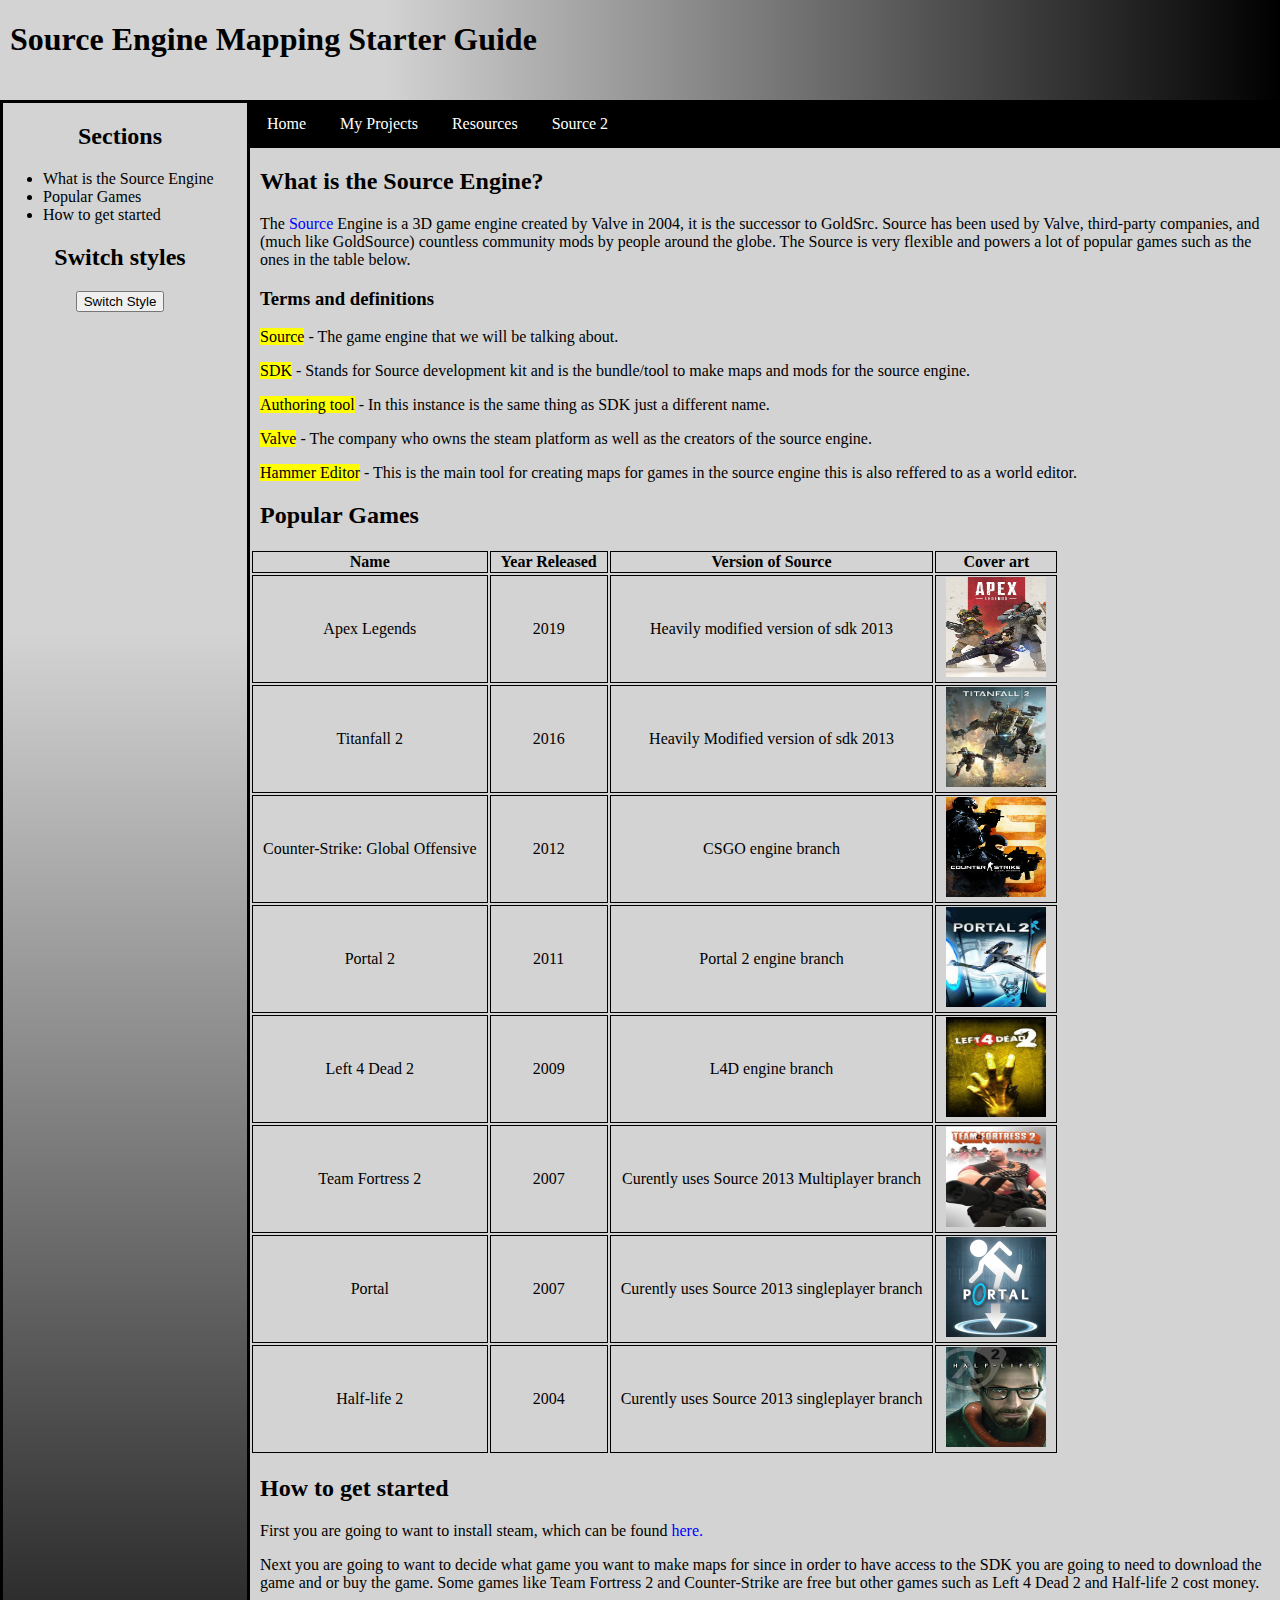
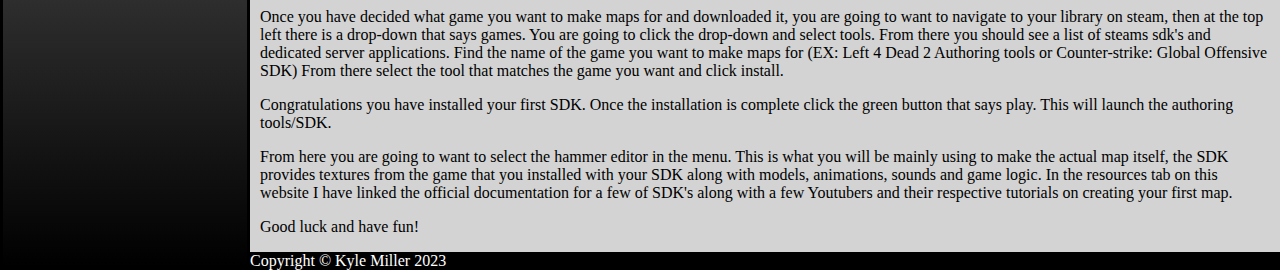
<file: index.html>
<!DOCTYPE html>
<html lang="en">
    <head>
        <meta charset="UTF-8">
        <link id="csslink" href="main.css" rel="stylesheet">
        <link id="csslink" href="alternate.css" rel="alternate">
        <link rel="icon" href="hammerlogo.png">
        <title>Source Engine Mapping Starter Guide: Home</title>

        <script>
            function toggleCSS() {
              // Obtains the <link> element that links to the css (by using its id).
              var currentCSS = document.getElementById('csslink');
    
              // Change the value of href attribute to change the css file.
              if (currentCSS.getAttribute('href') == 'main.css') {
                currentCSS.setAttribute('href', 'alternate.css');
              } else {
                currentCSS.setAttribute('href', 'main.css');
              }
          }
      </script>
    </head>

    <body>

        <header>
            <h1>Source Engine Mapping Starter Guide</h1>
        </header>

        <nav>
            <ul id="navbar">
                <li id="navitem"><a href="index.html">Home</a></li>
                <li id="navitem"><a href="myproject.html">My Projects</a></li>
                <li id="navitem"><a href="resources.html">Resources</a></li>
                <li id="navitem"><a href="Source2.html">Source 2</a></li>
            </ul>
        </nav>

        <aside>
            <h2>Sections</h2>
            <ul>
                <li>What is the Source Engine</li>
                <li>Popular Games</li>
                <li>How to get started</li>
            </ul>
            <h2>Switch styles</h2>
            <button onclick="toggleCSS()">Switch Style</button>
        </aside>

        <main>
            <div id="whatissrc">
                <h2>What is the Source Engine?</h2>
                <p>The <a href="https://developer.valvesoftware.com/wiki/Source" target="_blank">Source</a> Engine is a 3D game engine created by Valve in 2004, it is the successor to GoldSrc. Source has been used by Valve, third-party companies, and (much like GoldSource) countless community mods by people around the globe. The Source is very flexible and powers a lot of popular games such as the ones in the table below.</p>
                <h3>Terms and definitions</h3>
                <p><span>Source</span> - The game engine that we will be talking about.</p>
                <p><span>SDK</span> - Stands for Source development kit and is the bundle/tool to make maps and mods for the source engine.</p>
                <p><span>Authoring tool</span> - In this instance is the same thing as SDK just a different name.</p>
                <p><span>Valve</span> - The company who owns the steam platform as well as the creators of the source engine.</p>
                <p><span>Hammer Editor</span> - This is the main tool for creating maps for games in the source engine this is also reffered to as a world editor.</p>
            </div>

            <div id="Populargames">
                <h2>Popular Games</h2>
                <table>
                    <tr>
                        <th>Name</th>
                        <th>Year Released</th>
                        <th>Version of Source</th>
                        <th>Cover art</th>
                    </tr>
                    <tr>
                        <td>Apex Legends</td>
                        <td>2019</td>
                        <td>Heavily modified version of sdk 2013</td>
                        <td><a href="apexcover.jpg" target="_self"><img src="apexcover.jpg" alt="Cover art for the game apex legends" height="100" width="100"></a></td>
                    </tr>
                    <tr>
                        <td>Titanfall 2</td>
                        <td>2016</td>
                        <td>Heavily Modified version of sdk 2013</td>
                        <td><a href="Titanfall2cover.jpg" target="_self"><img src="Titanfall2cover.jpg" alt="Cover art for the game apex legends" height="100" width="100"></a></td>
                    </tr>
                    <tr>
                        <td>Counter-Strike: Global Offensive</td>
                        <td>2012</td>
                        <td>CSGO engine branch</td>
                        <td><a href="csgocover.jpg" target="_self"><img src="csgocover.jpg" alt="Cover art for the game apex legends" height="100" width="100"></a></td>
                    </tr>
                    <tr>
                        <td>Portal 2</td>
                        <td>2011</td>
                        <td>Portal 2 engine branch</td>
                        <td><a href="Portal2cover.jpg" target="_self"><img src="Portal2cover.jpg" alt="Cover art for the game apex legends" height="100" width="100"></a></td>
                    </tr>
                    <tr>
                        <td>Left 4 Dead 2</td>
                        <td>2009</td>
                        <td>L4D engine branch</td>
                        <td><a href="Left4Dead2cover.jpg" target="_self"><img src="Left4Dead2cover.jpg" alt="Cover art for the game apex legends" height="100" width="100"></a></td>
                    </tr>
                    <tr>
                        <td>Team Fortress 2</td>
                        <td>2007</td>
                        <td>Curently uses Source 2013 Multiplayer branch</td>
                        <td><a href="tf2cover.jpg" target="_self"><img src="tf2cover.jpg" alt="Cover art for the game apex legends" height="100" width="100"></a></td>
                    </tr>
                    <tr>
                        <td>Portal</td>
                        <td>2007</td>
                        <td>Curently uses Source 2013 singleplayer branch</td>
                        <td><a href="portalcover.jpg" target="_self"><img src="portalcover.jpg" alt="Cover art for the game apex legends" height="100" width="100"></a></td>
                    </tr>
                    <tr>
                        <td>Half-life 2</td>
                        <td>2004</td>
                        <td>Curently uses Source 2013 singleplayer branch</td>
                        <td><a href="Half-Life_2_cover.jpg" target="_self"><img src="Half-Life_2_cover.jpg" alt="Cover art for the game apex legends" height="100" width="100"></a></td>
                    </tr>
                </table>
            </div>

            <div id="gettingstarted">
                <h2>How to get started</h2>
                <p>First you are going to want to install steam, which can be found <a href="https://store.steampowered.com/about/" target="_blank">here.</a></p>
                <p>Next you are going to want to decide what game you want to make maps for since in order to have access to the SDK you are going to need to download the game and or buy the game. Some games like Team Fortress 2 and Counter-Strike are free but other games such as Left 4 Dead 2 and Half-life 2 cost money.</p>
                <p>Once you have decided what game you want to make maps for and downloaded it, you are going to want to navigate to your library on steam, then at the top left there is a drop-down that says games. You are going to click the drop-down and select tools. From there you should see a list of steams sdk's and dedicated server applications. Find the name of the game you want to make maps for (EX: Left 4 Dead 2 Authoring tools or Counter-strike: Global Offensive SDK) From there select the tool that matches the game you want and click install.</p>
                <p>Congratulations you have installed your first SDK. Once the installation is complete click the green button that says play. This will launch the authoring tools/SDK.</p>
                <p>From here you are going to want to select the hammer editor in the menu. This is what you will be mainly using to make the actual map itself, the SDK provides textures from the game that you installed with your SDK along with models, animations, sounds and game logic. In the resources tab on this website I have linked the official documentation for a few of SDK's along with a few Youtubers and their respective tutorials on creating your first map.</p>
                <p>Good luck and have fun!</p>
            </div>
        </main>
        <footer>Copyright &copy; Kyle Miller 2023</footer>
    </body>
</html>
</file>
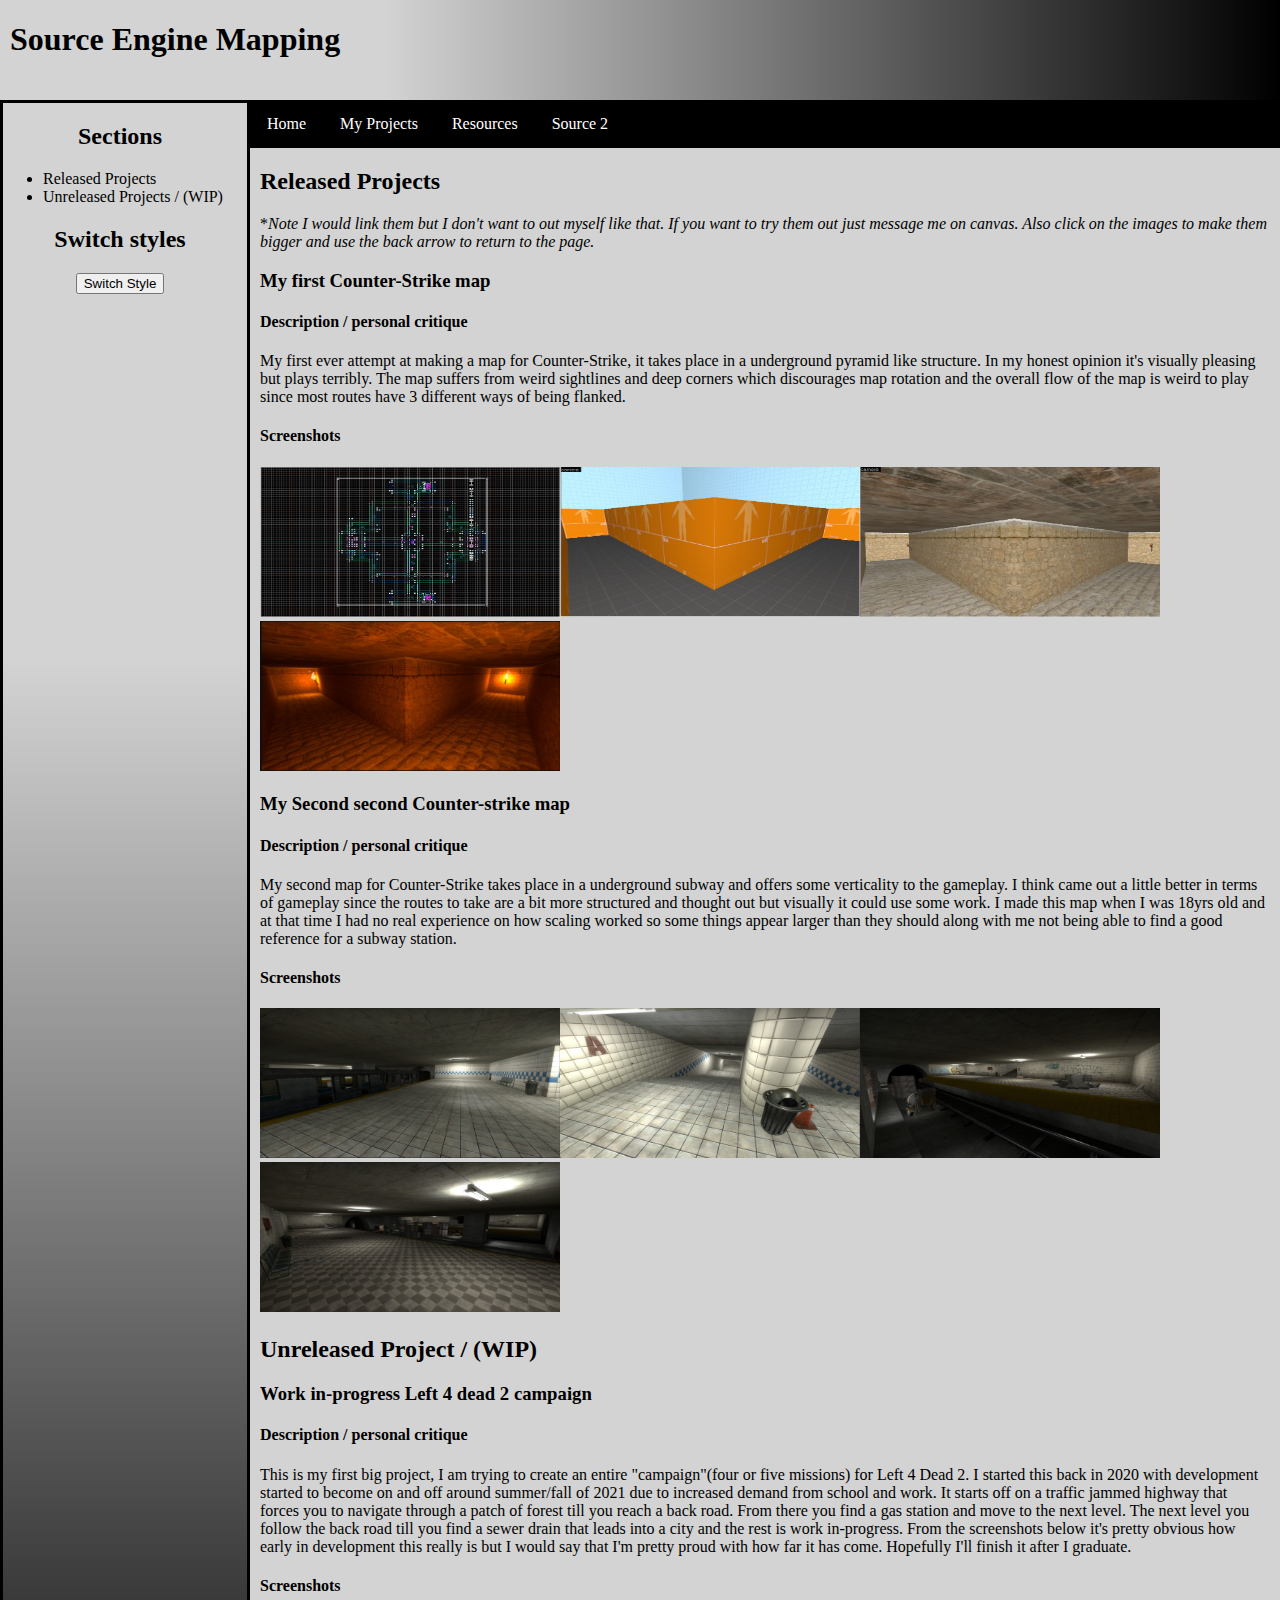
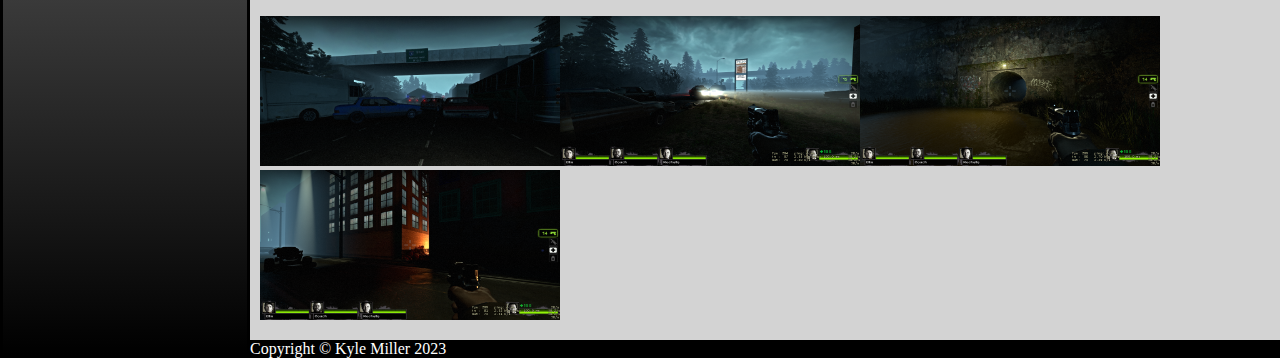
<file: myproject.html>
<!DOCTYPE html>
<html lang="en">
    <head>
        <meta charset="UTF-8">
        <link id="csslink" href="main.css" rel="stylesheet">
        <link id="csslink" href="alternate.css" rel="alternate">
        <link rel="icon" href="hammerlogo.png">
        <title>Source Engine Mapping Starter Guide: My Projects</title>

        <script>
            function toggleCSS() {
              // Obtains the <link> element that links to the css (by using its id).
              var currentCSS = document.getElementById('csslink');
    
              // Change the value of href attribute to change the css file.
              if (currentCSS.getAttribute('href') == 'main.css') {
                currentCSS.setAttribute('href', 'alternate.css');
              } else {
                currentCSS.setAttribute('href', 'main.css');
              }
          }
      </script>
    </head>

    <body>

        <header>
            <h1>Source Engine Mapping</h1>
        </header>

        <nav>
            <ul id="navbar">
                <li id="navitem"><a href="index.html">Home</a></li>
                <li id="navitem"><a href="myproject.html">My Projects</a></li>
                <li id="navitem"><a href="resources.html">Resources</a></li>
                <li id="navitem"><a href="Source2.html">Source 2</a></li>
            </ul>
        </nav>

        <aside>
            <h2>Sections</h2>
            <ul>
                <li>Released Projects</li>
                <li>Unreleased Projects / (WIP)</li>
            </ul>
            <h2>Switch styles</h2>
            <button onclick="toggleCSS()">Switch Style</button>
        </aside>

        <main>
            <div id="releasedprj">
                <div id="firstmap">
                    <h2>Released Projects</h2>
                    <p>*<span>Note I would link them but I don't want to out myself like that. If you want to try them out just message me on canvas. Also click on the images to make them bigger and use the back arrow to return to the page.</span></p>
                    <h3>My first Counter-Strike map</h3>
                    <h4>Description / personal critique</h4>
                    <p>My first ever attempt at making a map for Counter-Strike, it takes place in a underground pyramid like structure. In my honest opinion it's visually pleasing but plays terribly. The map suffers from weird sightlines and deep corners which discourages map rotation and the overall flow of the map is weird to play since most routes have 3 different ways of being flanked.</p>
                    <h4>Screenshots</h4>
                    <p id="sandpics"><a href="khufu_sand_xy.JPG" target="_self"><img src="khufu_sand_xy.JPG" alt="Top down grid layout of the entire map" height="150" width="300"></a><a href="Khufu_sand_beta_pic_3.JPG" target="_self"><img src="Khufu_sand_beta_pic_3.JPG" alt="Pre-textured map with orange dev textured walls and gray floors" height="150" width="300"></a><a href="Khufu_sand_beta_pic_6.JPG" target="_self"><img src="khufu_sand_beta_pic_6.JPG" alt="textured version of the same hallway but before lighting was implemented" height="150" width="300"></a><a href="sandreal.PNG" target="_self"><img src="sandreal.PNG" alt="finalized version of the same hallway" height="150" width="300"></a></p>
                </div>

                <div id="secondmap">
                    <h3>My Second second Counter-strike map</h3>
                    <h4>Description / personal critique</h4>
                    <p>My second map for Counter-Strike takes place in a underground subway and offers some verticality to the gameplay. I think came out a little better in terms of gameplay since the routes to take are a bit more structured and thought out but visually it could use some work. I made this map when I was 18yrs old and at that time I had no real experience on how scaling worked so some things appear larger than they should along with me not being able to find a good reference for a subway station.</p>
                    <h4>Screenshots</h4>
                    <p id="subwaypics"><a href="subway10.PNG" target="_self"><img src="subway10.PNG" alt="One of the subway platforms" height="150" width="300"></a><a href="subway15.PNG" target="_self"><img src="subway15.PNG" alt="starting area for one of the teams and is also the entrance to the subway platforms" height="150" width="300"></a><a href="subway3.PNG" target="_self"><img src="subway3.PNG" alt="part of the map in the subway station that is being remodeled" height="150" width="300"></a><a href="subway7.PNG" target="_self"><img src="subway7.PNG" alt="Another angle of a subway station that is being remodeled" height="150" width="300"></a></p>
                </div>
            </div>

            <div id="unreleased">
                <h2>Unreleased Project / (WIP)</h2>
                <h3>Work in-progress Left 4 dead 2 campaign</h3>
                <h4>Description / personal critique</h4>
                <p>This is my first big project, I am trying to create an entire "campaign"(four or five missions) for Left 4 Dead 2. I started this back in 2020 with development started to become on and off around summer/fall of 2021 due to increased demand from school and work. It starts off on a traffic jammed highway that forces you to navigate through a patch of forest till you reach a back road. From there you find a gas station and move to the next level. The next level you follow the back road till you find a sewer drain that leads into a city and the rest is work in-progress. From the screenshots below it's pretty obvious how early in development this really is but I would say that I'm pretty proud with how far it has come. Hopefully I'll finish it after I graduate.</p>
                <h4>Screenshots</h4>
                <p id="l4dpics"><a href="l4d2bridge.png" target="_self"><img src="l4d2bridge.png" alt="Bridge at night with a highway exit sign on it" height="150" width="300"></a><a href="l4d2gas.png" target="_self"><img src="l4d2gas.png" alt="Gas station sign at night with a puddle relection in front of it" height="150" width="300"></a><a href="l4d2sewer.png" target="_self"><img src="l4d2sewer.png" alt="Sewer runnoff in front of a murky pond" height="150" width="300"></a><a href="l4d2city.png" target="_self"><img src="l4d2city.png" alt="A wet city with a alleyway fire burning and a puddle reflecting the light" height="150" width="300"></a></p>

                
            </div>

        </main>
        <footer>Copyright &copy; Kyle Miller 2023</footer>
    </body>
</html>
</file>
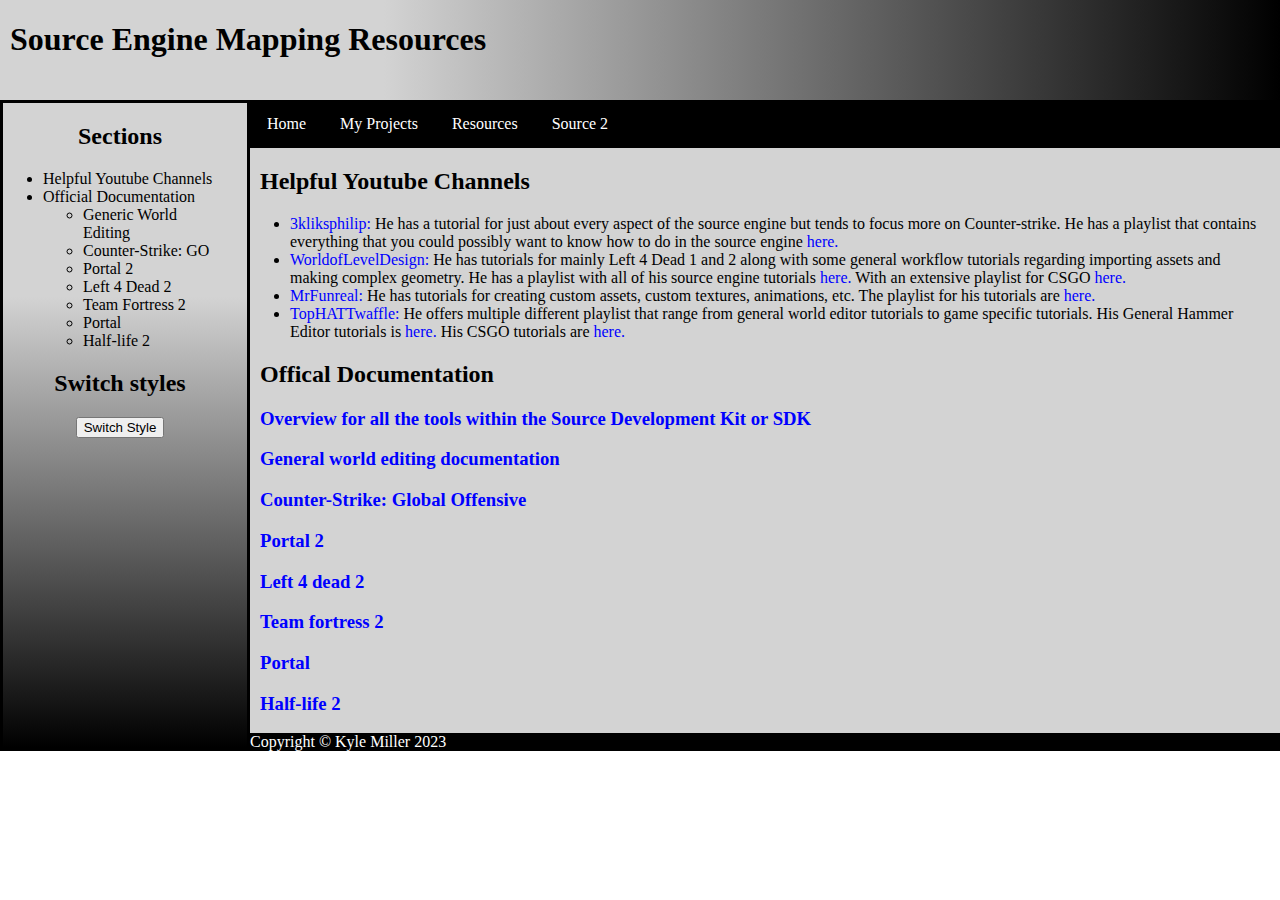
<file: resources.html>
<!DOCTYPE html>
<html lang="en">
    <head>
        <meta charset="UTF-8">
        <link id="csslink" href="main.css" rel="stylesheet">
        <link id="csslink" href="alternate.css" rel="alternate">
        <link rel="icon" href="hammerlogo.png">
        <title>Source Engine Mapping Starter Guide: Resources</title>

        <script>
            function toggleCSS() {
              // Obtains the <link> element that links to the css (by using its id).
              var currentCSS = document.getElementById('csslink');
    
              // Change the value of href attribute to change the css file.
              if (currentCSS.getAttribute('href') == 'main.css') {
                currentCSS.setAttribute('href', 'alternate.css');
              } else {
                currentCSS.setAttribute('href', 'main.css');
              }
          }
      </script>
    </head>

    <body>

        <header>
            <h1>Source Engine Mapping Resources</h1>
        </header>

        <nav>
            <ul id="navbar">
                <li id="navitem"><a href="index.html">Home</a></li>
                <li id="navitem"><a href="myproject.html">My Projects</a></li>
                <li id="navitem"><a href="resources.html">Resources</a></li>
                <li id="navitem"><a href="Source2.html">Source 2</a></li>
            </ul>
        </nav>

        <aside>
            <h2>Sections</h2>
            <ul>
                <li>Helpful Youtube Channels</li>
                <li>Official Documentation
                    <ul>
                        <li>Generic World Editing</li>
                        <li>Counter-Strike: GO</li>
                        <li>Portal 2</li>
                        <li>Left 4 Dead 2</li>
                        <li>Team Fortress 2</li>
                        <li>Portal</li>
                        <li>Half-life 2</li>
                    </ul>
                </li>
            </ul>
            <h2>Switch styles</h2>
            <button onclick="toggleCSS()">Switch Style</button>
        </aside>

        <main>
            <div id="tutorials">
                <h2>Helpful Youtube Channels</h2>
                <ul>
                    <li><a href="https://www.youtube.com/@3kliksphilip" target="_blank">3kliksphilip:</a> He has a tutorial for just about every aspect of the source engine but tends to focus more on Counter-strike. He has a playlist that contains everything that you could possibly want to know how to do in the source engine <a href="https://www.youtube.com/playlist?list=PLfwtcDG7LpxF7-uH_P9La76dgCMC_lfk3" target="_blank">here.</a></li>
                    <li><a href="https://www.youtube.com/@WorldofLevelDesign" target="_blank">WorldofLevelDesign:</a> He has tutorials for mainly Left 4 Dead 1 and 2 along with some general workflow tutorials regarding importing assets and making complex geometry. He has a playlist with all of his source engine tutorials <a href="https://www.youtube.com/playlist?list=PL0C03A31AF4ABF42F" target="_blank">here.</a> With an extensive playlist for CSGO <a href="https://www.youtube.com/playlist?list=PL_c7yiTIRI8pv2Z1yqoLyLU7k2j-bM435" target="_blank">here.</a></li>
                    <li><a href="https://www.youtube.com/@MrFunreal" target="_blank">MrFunreal:</a> He has tutorials for creating custom assets, custom textures, animations, etc. The playlist for his tutorials are <a href="https://www.youtube.com/playlist?list=PL-B7fIDBvXBDyEnlezBSqWvcR-0UhU2HO" target="_blank">here.</a></li>
                    <li><a href="https://www.youtube.com/@TopHATTwaffle" target="blank">TopHATTwaffle:</a> He offers multiple different playlist that range from general world editor tutorials to game specific tutorials. His General Hammer Editor tutorials is <a href="https://www.youtube.com/watch?v=jF3er5lsaeg&list=PL-454Fe3dQH1L38FnKkz_O1CqYx6sKaXk" target="_blank">here.</a> His CSGO tutorials are <a href="https://www.youtube.com/playlist?list=PL-454Fe3dQH0WCzAsmydsr24NFaFrNC_h" target="_blank">here.</a></li>
                </ul>
            </div>

            <div id="offweb">
                <h2>Offical Documentation</h2>
                <h3><a href="https://developer.valvesoftware.com/wiki/SDK_Docs" target="_blank">Overview for all the tools within the Source Development Kit or SDK</a></h3>
                
                <h3><a href="https://developer.valvesoftware.com/wiki/Category:Hammer" target="_blank">General world editing documentation</a></h3>

                <h3><a href="https://developer.valvesoftware.com/wiki/Counter-Strike:_Global_Offensive_Level_Creation" target="_blank">Counter-Strike: Global Offensive</a></h3>

                <h3><a href="https://developer.valvesoftware.com/wiki/Category:Portal_2_Level_Design" target="_blank">Portal 2</a></h3>

                <h3><a href="https://developer.valvesoftware.com/wiki/L4D2_Level_Design" target="_blank">Left 4 dead 2</a></h3>

                <h3><a href="https://developer.valvesoftware.com/wiki/Team_Fortress_2_Level_Creation" target="_blank">Team fortress 2</a></h3>

                <h3><a href="https://developer.valvesoftware.com/wiki/Portal_Level_Creation" target="_blank">Portal</a></h3>

                <h3><a href="https://developer.valvesoftware.com/wiki/Half-Life_2_Level_Creation" target="_blank">Half-life 2</a></h3>
            </div>

        </main>
        <footer>Copyright &copy; Kyle Miller 2023</footer>
    </body>
</html>
</file>
<file: main.css>
body {
    display:grid;
    grid-template-areas: 
    "head head head head"
    "aside nav nav nav"
    "aside main main main"
    "aside main main main"
    "aside foot foot foot";
    grid-template-columns: 250px auto auto auto;
    grid-template-rows: 100px auto auto auto;
    margin:0px;
}


header {
    grid-area: head;
    background: linear-gradient(to right, lightgray 30%, black);
    padding-left: 10px;
}

nav {
    grid-area: nav;
    background: black;
}

footer {
    grid-area: foot;
    background: black;
    color: white;
    justify-content: end;
}

aside {
    grid-area: aside;
    background: linear-gradient(to bottom, lightgray 30%, black);
    text-align: center;
    border: 3px solid black;
    padding-right:10px;
    
    
}
main {
    grid-area: main;
    background: lightgray;
}

main h2 {
    padding-left: 10px;
}

main h3 {
    padding-left: 10px;
}

#whatissrc p {
    padding-left: 10px;
}

#whatissrc p span {
    background-color:yellow;
}

#whatissrc p a:link{
    color:blue;
    text-decoration: none;
}

#whatissrc p a:hover{
    text-decoration: underline;
}

#whatissrc p a:active{
    color:purple;
}

#whatissrc p a:visited{
    color:purple;
    text-decoration: underline;
}

nav ul {
    margin: 0px;
    padding: 0px;
    background-color: black;
    list-style-type: none;
}
nav ul li {
    float: left;
}

nav ul li a {
    display: block;
    color: white;
    text-decoration: none;
    text-align: center;
    padding: 15px 17px;
    background-color: black;
}

nav ul li a:hover {
    background-color: white;
    color: black;
}

nav ul li a:active {
    background: radial-gradient(lightgray, white);
    color: black;
}

aside ul{
    padding-right:10px;

}

aside ul li {
    text-align: left;
}

#populargames table, th, td {
    border: 1px solid black;
    padding-left:10px;
    padding-right:10px;
    margin-left: 10px;
    text-align: center;
}

#gettingstarted p {
    padding-left: 10px;
    padding-right: 10px;
}

#offweb h3 {
    padding-left: 10px;
}

#tutorials{
    padding-right:10px;
}

#gettingstarted a:link{
    color:blue;
    text-decoration: none;
}

#gettingstarted a:hover{
    text-decoration:underline;
}
#gettingstarted a:active{
    color:purple;
}

#gettingstarted a:visited{
    color:purple;
    text-decoration: underline;
}

#tutorials ul li a:link{
    color:blue;
    text-decoration: none;
}

#tutorials ul li a:hover{
    text-decoration: underline;
}

#tutorials ul li a:active{
    color:purple;
}

#tutorials ul li a:visited{
    color:purple;
}

#offweb a:link{
    color:blue;
    text-decoration: none;
}

#offweb a:hover{
    text-decoration:underline;
}
#offweb a:active{
    color:purple;
}

#offweb a:visited{
    color:purple;
    text-decoration: underline;
}

#releasedprj h4{ 
    padding-left:10px;
}

#releasedprj p{
    padding-left:10px;
    padding-right:10px;
}

#unreleased h4{
    padding-left:10px;
}

#releasedprj p span {
    font-style: italic;
}

#unreleased p{
    padding-left:10px;
    padding-right:10px;
}

aside button:hover {
    cursor:pointer
}
</file>
<file: alternate.css>
nav {
    position: sticky;
    top: 0;
    background-color: #333;
    color: #fff;
    padding: 10px;
    list-style: none;
  }
  

main {
    padding: 20px;
}
  

aside {
    width: 200px;
    margin-right: 20px;
}
  

header, footer {
    background-color: #eee;
    padding: 10px;
}
  

body {
    font-family: Arial, sans-serif;
    margin: 0;
    padding: 0;
}
  

main a {
    color: #007bff;
    text-decoration: none;
}
  

nav a {
    color: #fff;
    text-decoration: none;
    margin-right: 20px;
    display:block;
}

nav ul{
    list-style:none;
}
  
nav a:active {
    font-weight: bold;
}
nav a:hover{
    color:violet;
}
 

table {
    border-collapse: collapse;
    width: 100%;
    margin-bottom: 20px;
}
      
th, td {
    padding: 8px;
    text-align: left;
    border: 1px solid #ddd;
}
      
th {
    background-color: #f2f2f2;
}
      
tr:nth-child(even) {
    background-color: #f2f2f2;
}
      
tr:hover {
    background-color: #ddd;
}

aside{
    padding-left:20px;
}
aside button:hover {
    cursor:pointer
}

#releasedprj p span {
    font-style: italic;
}
#gettingstarted a:link{
    color:blue;
    text-decoration: none;
}

#gettingstarted a:hover{
    text-decoration:underline;
}
#gettingstarted a:active{
    color:purple;
}

#gettingstarted a:visited{
    color:purple;
    text-decoration: underline;
}

#tutorials ul li a:link{
    color:blue;
    text-decoration: none;
}

#tutorials ul li a:hover{
    text-decoration: underline;
}

#tutorials ul li a:active{
    color:purple;
}

#tutorials ul li a:visited{
    color:purple;
}

#offweb a:link{
    color:blue;
    text-decoration: none;
}

#offweb a:hover{
    text-decoration:underline;
}
#offweb a:active{
    color:purple;
}

#offweb a:visited{
    color:purple;
    text-decoration: underline;
}
#whatissrc p a:link{
    color:blue;
    text-decoration: none;
}

#whatissrc p a:hover{
    text-decoration: underline;
}

#whatissrc p a:active{
    color:purple;
}

#whatissrc p a:visited{
    color:purple;
    text-decoration: underline;
}
</file>
